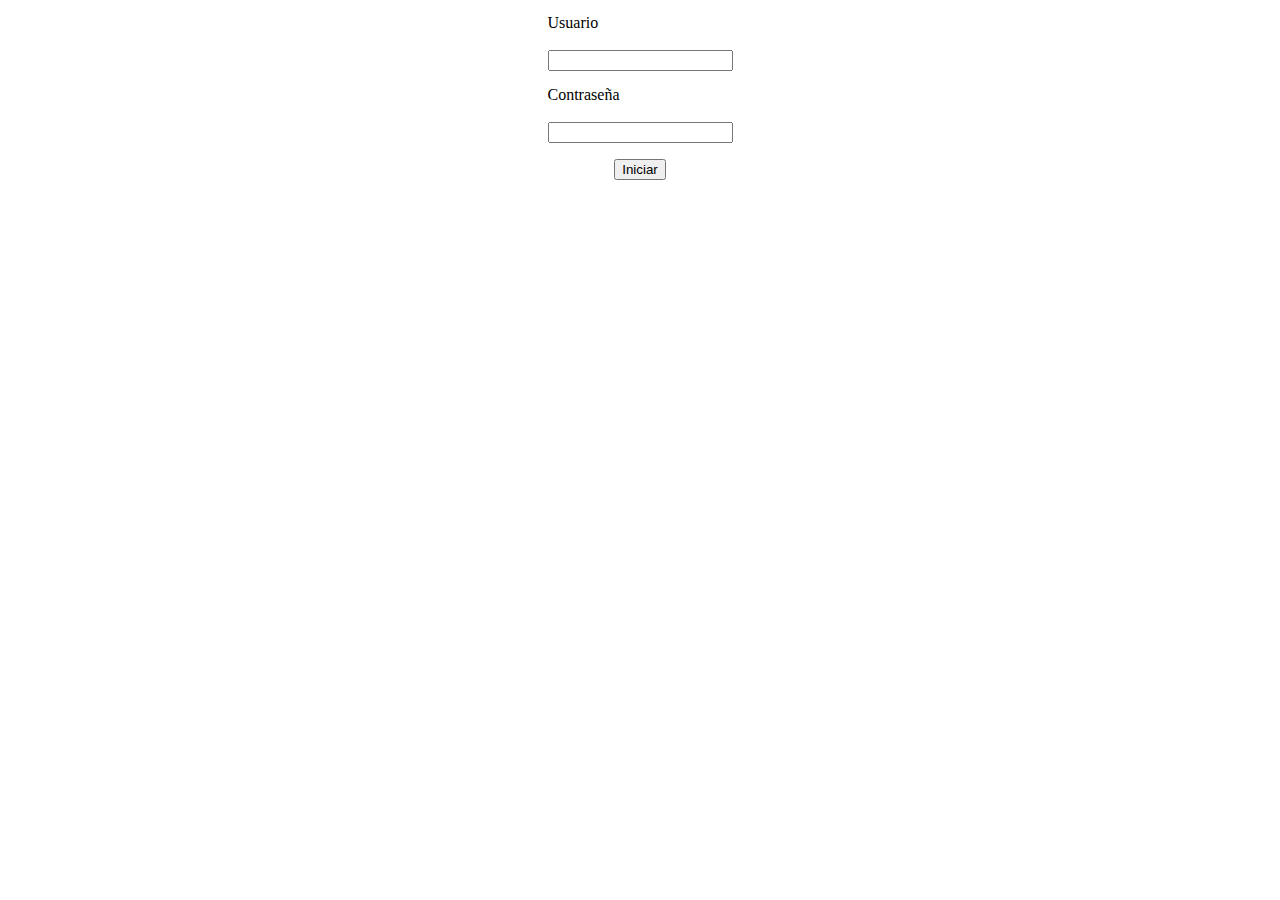
<file: index.html>
<!DOCTYPE html>
<html lang="en">
<head>
  <meta charset="UTF-8">
  <meta name="viewport" content="width=device-width, initial-scale=1.0">
  <meta http-equiv="X-UA-Compatible" content="ie=edge">
  <link rel="stylesheet" href="assets/css/login/index.css">
  <title>Login</title>
</head>
<body>
<main>
  <div class="login-container">
    <div class="row">
        <div class="col">
          <fieldset>
            <label for="usuario">Usuario</label>
            <br>
            <input type="text" name="usuario" class="input" required>
          </fieldset>
        </div>
      </div>
      <div class="row">
        <div class="col">
          <fieldset>
            <label for="password">Contraseña</label>
            <br>
            <input type="password" name="password" class="input" required>
          </fieldset>
        </div>
      </div>
      <div class="row">
        <div class="col">
          <fieldset>
            <button class="button" id="btn-login">Iniciar</button>
          </fieldset>
        </div>
      </div>
  </div>
</main>
<script src="assets/js/login/index.js" charset="utf-8"></script>
</body>
</html>
</file>
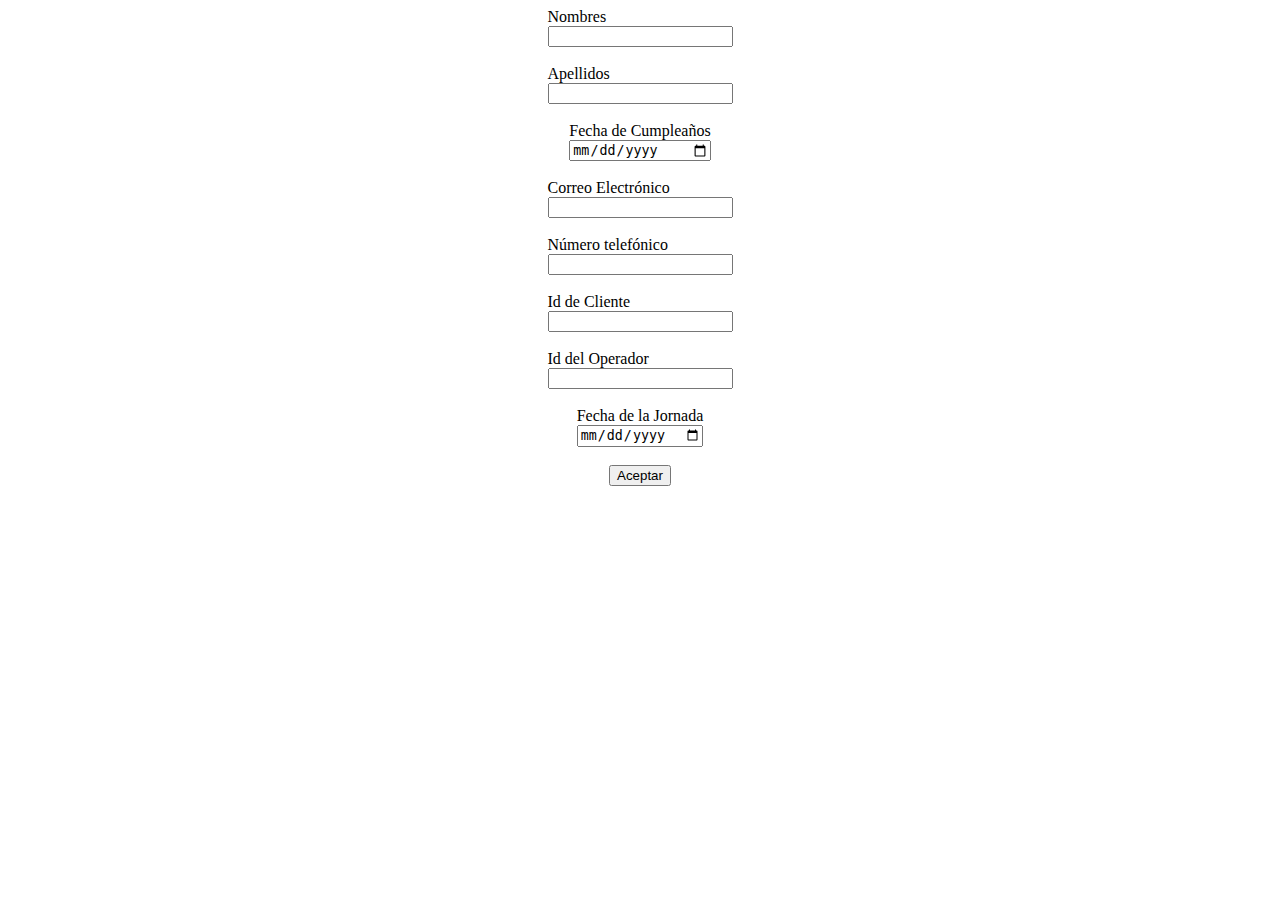
<file: form/index.html>
<!DOCTYPE html>
<html lang="en">
<head>
  <meta charset="UTF-8">
  <meta name="viewport" content="width=device-width, initial-scale=1.0">
  <meta http-equiv="X-UA-Compatible" content="ie=edge">
  <link rel="stylesheet" href="../assets/css/form/index.css">
  <title>Formulario</title>
</head>
<body>
  <main>
    <div>
        <div class="row">
          <div class="col">
            <label for="name">Nombres</label>
            <input type="text" name="name" required>
          </div>
        </div>
        <br>
        <div class="row">
          <div class="col">
            <label for="lastname">Apellidos</label>
            <input type="text" name="lastname" required>
          </div>
        </div>
        <br>
        <div class="row">
          <div class="col">
            <label for="">Fecha de Cumpleaños</label>
            <input type="date" name="bday" required>
          </div>
        </div>
        <br>
        <div class="row">
          <div class="col">
            <label for="">Correo Electrónico</label>
            <input type="email" name="email" required>
          </div>
        </div>
        <br>
        <div class="row">
          <div class="col">
            <label for="">Número telefónico</label>
            <input type="tel" name="telephone" required>
          </div>
        </div>
        <br>
        <div class="row">
          <div class="col">
            <label for="">Id de Cliente</label>
            <input type="number" name="client_id" required>
          </div>
        </div>
        <br>
        <div class="row">
          <div class="col">
            <label for="">Id del Operador</label>
            <input type="number" name="operator_id" required>
          </div>
        </div>
        <br>
        <div class="row">
          <div class="col">
            <label for="">Fecha de la Jornada</label>
            <input type="date" name="journey_date" required>
          </div>
        </div>
        <br>
        <div class="row">
          <div class="col">
            <button class="button" id="btn-form">Aceptar</button>
          </div>
        </div>
    </div>
  </main>
  <script src="../assets/js/form/index.js" charset="utf-8"></script>
</body>
</html>
</file>
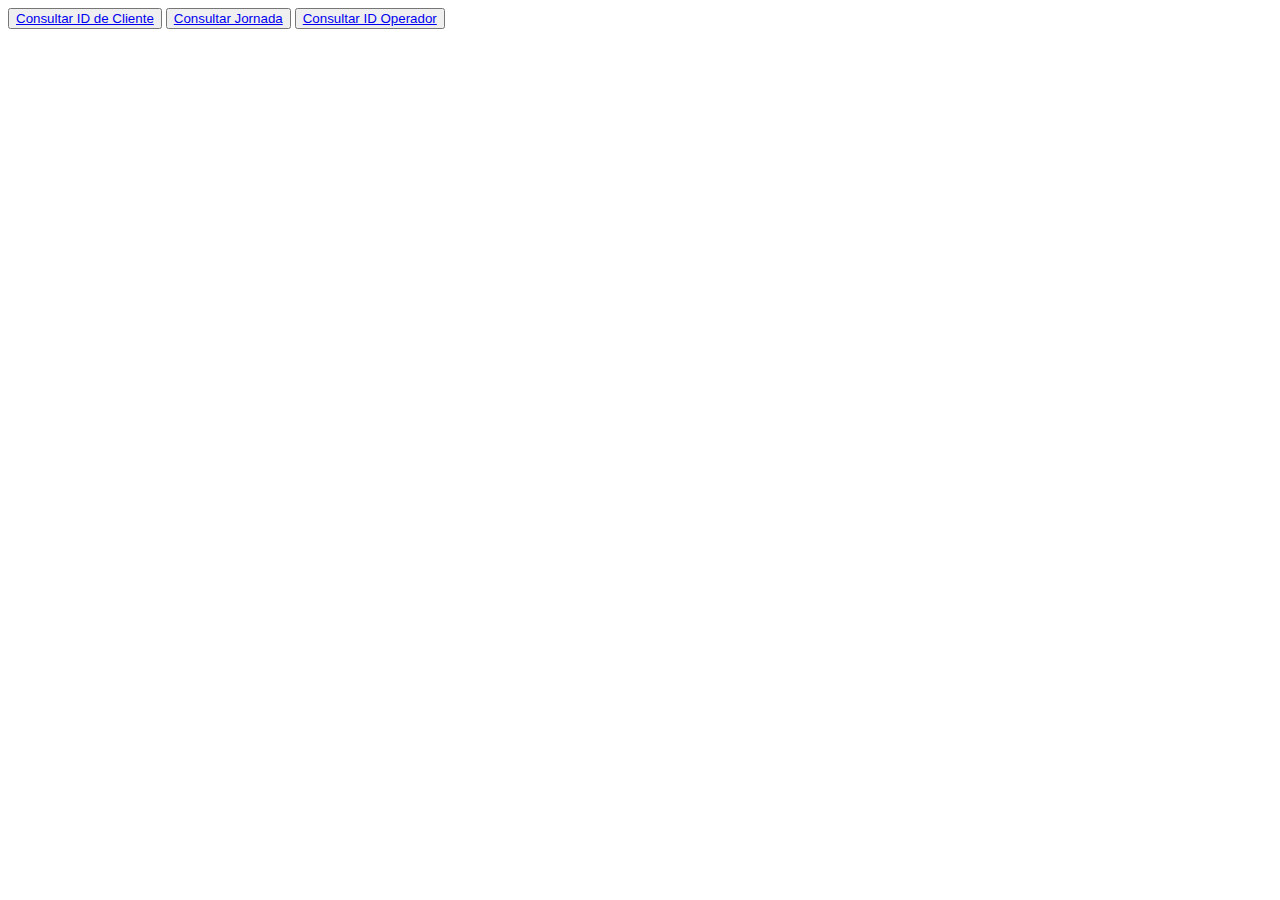
<file: queries/index.html>
<!DOCTYPE html>
<html lang="en">
<head>
	<meta charset="UTF-8">
	<title>Consultar</title>
</head>
<body>
	<button type="button">
	<a href="client-id">Consultar ID de Cliente</a>
	</button>
	<button type="button">
	<a href="journey">Consultar Jornada</a>
	</button>
	<button type="button">
		<a href="operator-id">Consultar ID Operador</a>
		</button>
</body>
</html>
</file>
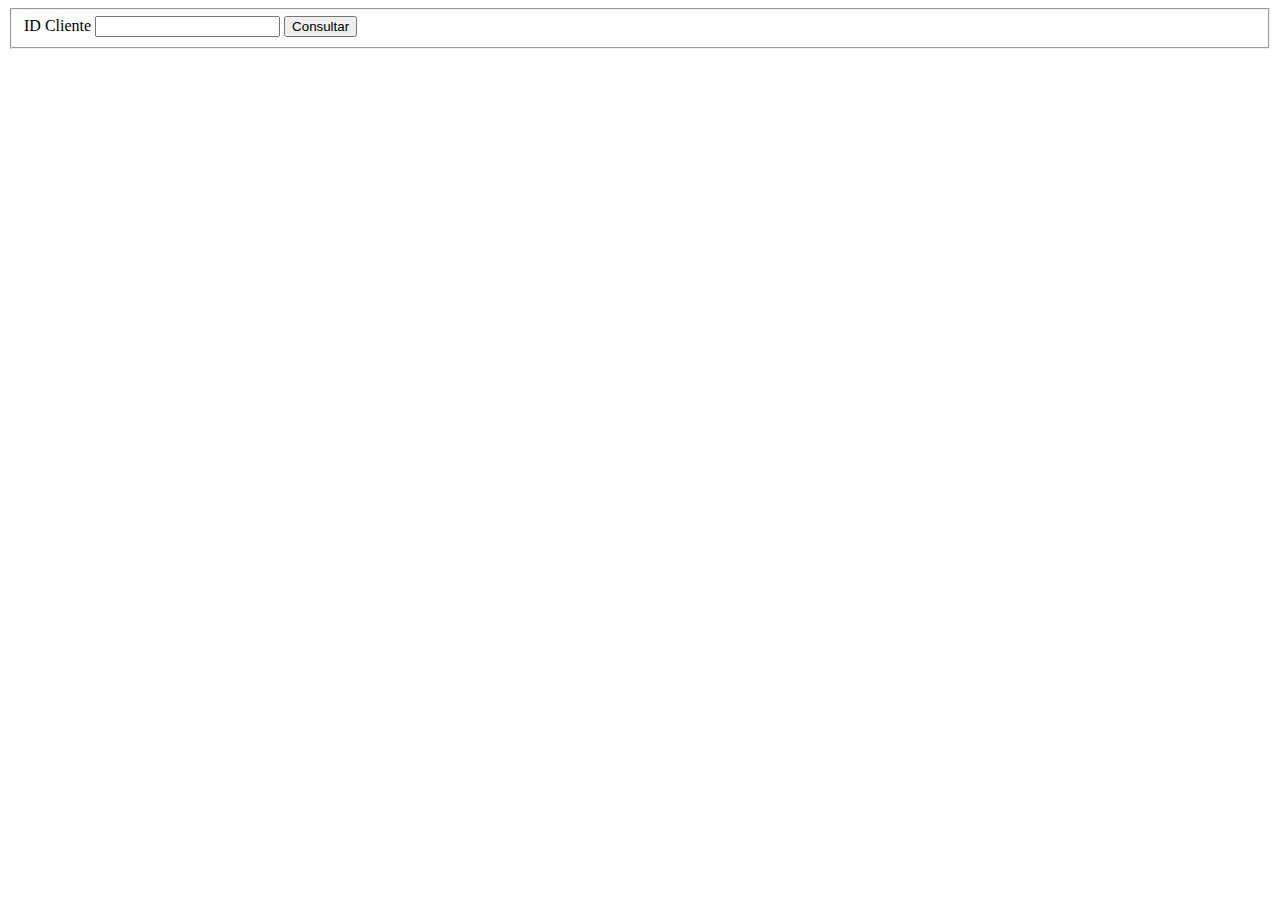
<file: queries/client-id/index.html>
<!DOCTYPE html>
<html lang="en">
<head>
	<meta charset="UTF-8">
	<title>Consultar - ID Cliente</title>
</head>
<body>
	<div>
		<fieldset>
			<label for="client_id">ID Cliente</label>
			<input type="number" name="client_id">
			<button type="button" id="btn-query">Consultar</button>
		</fieldset>
	</div>
	<script src="../../assets/js/queries/client-id/index.js"></script>		
</body>
</html>
</file>
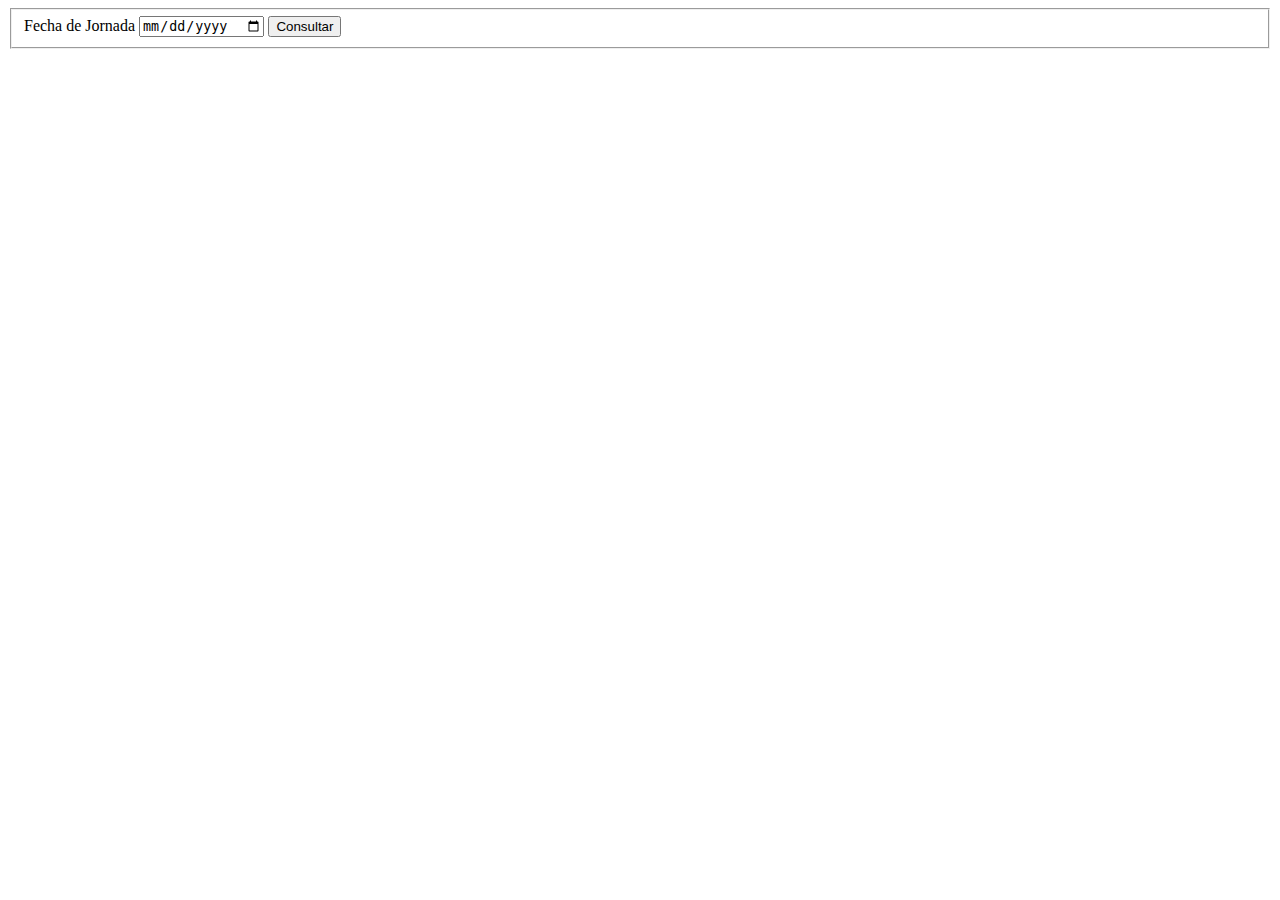
<file: queries/journey/index.html>
<!DOCTYPE html>
<html lang="en">
<head>
	<meta charset="UTF-8">
	<title>Consultar - Fecha de Jornada</title>
</head>
<body>
	<div>
		<fieldset>
			<label for="journey_date">Fecha de Jornada</label>
			<input type="date" name="journey_date">
			<button type="button" id="btn-query">Consultar</button>
		</fieldset>
	</div>
	<div id="loader"></div>
	<script src="../../assets/js/queries/journey/index.js"></script>		
</body>
</html>
</file>
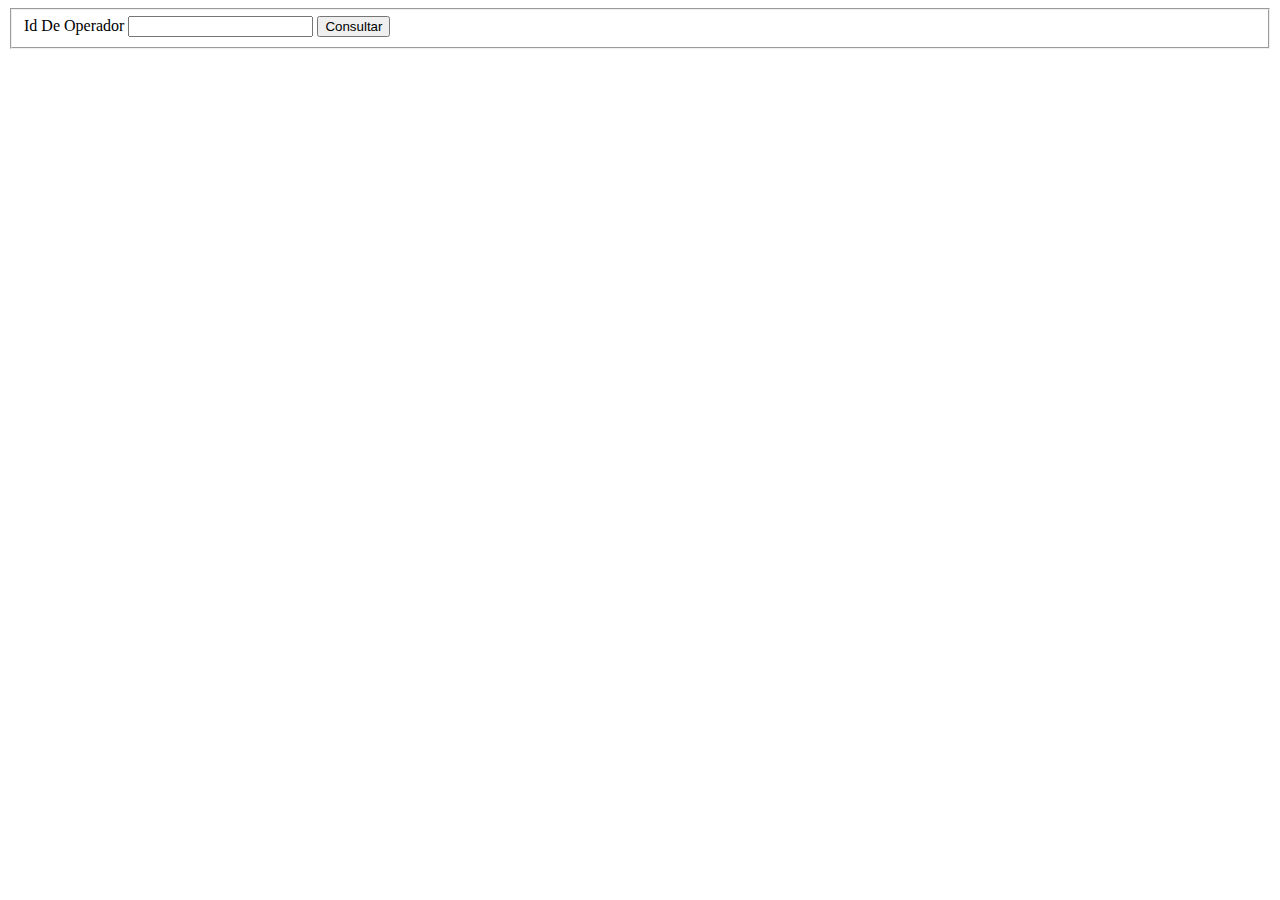
<file: queries/operator-id/index.html>
<!DOCTYPE html>
<html lang="en">
<head>
	<meta charset="UTF-8">
	<title>Consultar - ID Operador</title>
</head>
<body>
	<div>
		<fieldset>
			<label for="operator-id">Id De Operador</label>
			<input type="number" name="operator_id">
			<button type="button" id="btn-query">Consultar</button>
		</fieldset>
	</div>
	<div id="loader"></div>
	<script src="../../assets/js/queries/operator-id/index.js"></script>		
</body>
</html>
</file>
<file: assets/css/login/index.css>
fieldset {
  border: 0;
  display: flex;
  flex-direction: column;
}
fieldset label {

}
main {
  display: flex;
  justify-content: center;
}
.login-container {
  width: 40%;
}
.row {
  display: flex;
  justify-content: center;
  flex-direction: row;
}
.col {
  display: -webkit-flex;
  display: -ms-flex;
  display: flex;
  justify-content: flex-start;
  flex-direction: column;
}
</file>
<file: assets/css/form/index.css>
fieldset {
  border: 0;
  display: flex;
  flex-direction: column;
}
fieldset label {

}
main {
  display: flex;
  justify-content: center;
}
.form-container {
  width: 40%;
}
.row {
  display: flex;
  justify-content: center;
  flex-direction: row;
}
.col {
  display: -webkit-flex;
  display: -ms-flex;
  display: flex;
  justify-content: flex-start;
  flex-direction: column;
}
</file>
